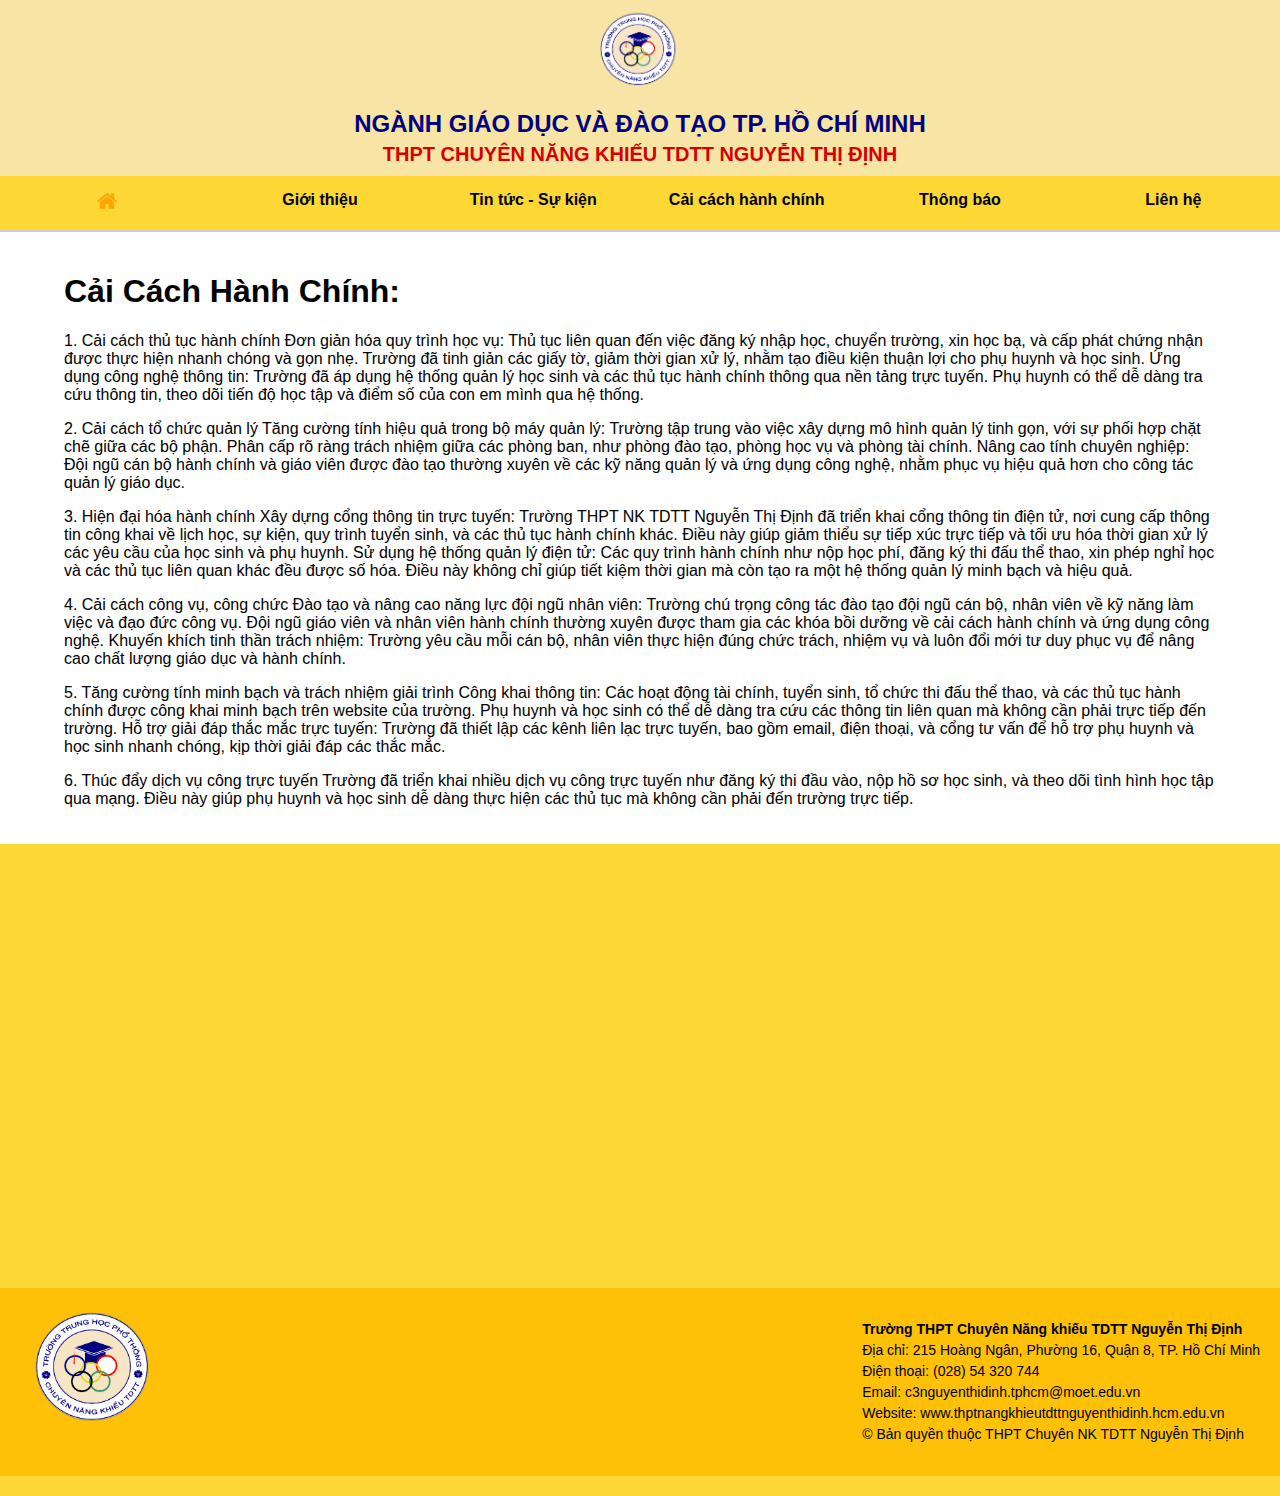
<file: caicachhanhchinh.html>
<!DOCTYPE html>
<html lang="en">

<head>
    <meta charset="UTF-8">
    <meta name="viewport" content="width=device-width, initial-scale=1.0">
    <title>THPT Chuyên NK TDTT Nguyễn Thị Định</title>
    <link rel="stylesheet" href="style.css">
</head>

<body>

    <header>
        <div>
            <a href="index.html">
                <img src="logo.png" alt="Logo Trường THPT Chuyên NK TDTT Nguyễn Thị Định" width="100">
            </a>
        </div>
        <div>
            <h1>NGÀNH GIÁO DỤC VÀ ĐÀO TẠO TP. HỒ CHÍ MINH</h1>
            <h2>THPT CHUYÊN NĂNG KHIẾU TDTT NGUYỄN THỊ ĐỊNH</h2>
        </div>
    </header>

    <nav>
        <ul>
            <li>
                <a href="index.html">
                    <img src="Remove-bg.ai_1728899658230.png" alt="Trang chủ" width="20px" height="20px">
                </a>
            </li>
            <li>
                <a href="gioithieu.html">Giới thiệu</a>
                <ul class="menunho">
                    <li><a href="">Thành Tích</a>
                    </li>
                    <li><a href="">Cơ Cấu Tổ Chức</a></li>
                </ul>
            </li>
            <li><a href="tintucsukien.html">Tin tức - Sự kiện</a></li>
            <li><a href="caicachhanhchinh.html">Cải cách hành chính</a></li>
            <li><a href="thongbao.html">Thông báo</a></li>
            <li><a href="lienhe.html">Liên hệ</a></li>
        </ul>
    </nav>
    <main class="container">
        <div><h1>Cải Cách Hành Chính: </h1>
            <p>1. Cải cách thủ tục hành chính
                Đơn giản hóa quy trình học vụ: Thủ tục liên quan đến việc đăng ký nhập học, chuyển trường, xin học bạ, và cấp phát chứng nhận được thực hiện nhanh chóng và gọn nhẹ. Trường đã tinh giản các giấy tờ, giảm thời gian xử lý, nhằm tạo điều kiện thuận lợi cho phụ huynh và học sinh.
                Ứng dụng công nghệ thông tin: Trường đã áp dụng hệ thống quản lý học sinh và các thủ tục hành chính thông qua nền tảng trực tuyến. Phụ huynh có thể dễ dàng tra cứu thông tin, theo dõi tiến độ học tập và điểm số của con em mình qua hệ thống.</p>
            <p>2. Cải cách tổ chức quản lý
                Tăng cường tính hiệu quả trong bộ máy quản lý: Trường tập trung vào việc xây dựng mô hình quản lý tinh gọn, với sự phối hợp chặt chẽ giữa các bộ phận. Phân cấp rõ ràng trách nhiệm giữa các phòng ban, như phòng đào tạo, phòng học vụ và phòng tài chính.
                Nâng cao tính chuyên nghiệp: Đội ngũ cán bộ hành chính và giáo viên được đào tạo thường xuyên về các kỹ năng quản lý và ứng dụng công nghệ, nhằm phục vụ hiệu quả hơn cho công tác quản lý giáo dục.</p>
            <p>3. Hiện đại hóa hành chính
                Xây dựng cổng thông tin trực tuyến: Trường THPT NK TDTT Nguyễn Thị Định đã triển khai cổng thông tin điện tử, nơi cung cấp thông tin công khai về lịch học, sự kiện, quy trình tuyển sinh, và các thủ tục hành chính khác. Điều này giúp giảm thiểu sự tiếp xúc trực tiếp và tối ưu hóa thời gian xử lý các yêu cầu của học sinh và phụ huynh.
                Sử dụng hệ thống quản lý điện tử: Các quy trình hành chính như nộp học phí, đăng ký thi đấu thể thao, xin phép nghỉ học và các thủ tục liên quan khác đều được số hóa. Điều này không chỉ giúp tiết kiệm thời gian mà còn tạo ra một hệ thống quản lý minh bạch và hiệu quả.</p>
            <p>4. Cải cách công vụ, công chức
                Đào tạo và nâng cao năng lực đội ngũ nhân viên: Trường chú trọng công tác đào tạo đội ngũ cán bộ, nhân viên về kỹ năng làm việc và đạo đức công vụ. Đội ngũ giáo viên và nhân viên hành chính thường xuyên được tham gia các khóa bồi dưỡng về cải cách hành chính và ứng dụng công nghệ.
                Khuyến khích tinh thần trách nhiệm: Trường yêu cầu mỗi cán bộ, nhân viên thực hiện đúng chức trách, nhiệm vụ và luôn đổi mới tư duy phục vụ để nâng cao chất lượng giáo dục và hành chính.</p>
            <p>5. Tăng cường tính minh bạch và trách nhiệm giải trình
                Công khai thông tin: Các hoạt động tài chính, tuyển sinh, tổ chức thi đấu thể thao, và các thủ tục hành chính được công khai minh bạch trên website của trường. Phụ huynh và học sinh có thể dễ dàng tra cứu các thông tin liên quan mà không cần phải trực tiếp đến trường.
                Hỗ trợ giải đáp thắc mắc trực tuyến: Trường đã thiết lập các kênh liên lạc trực tuyến, bao gồm email, điện thoại, và cổng tư vấn để hỗ trợ phụ huynh và học sinh nhanh chóng, kịp thời giải đáp các thắc mắc.</p>
            <p>6. Thúc đẩy dịch vụ công trực tuyến
                Trường đã triển khai nhiều dịch vụ công trực tuyến như đăng ký thi đầu vào, nộp hồ sơ học sinh, và theo dõi tình hình học tập qua mạng. Điều này giúp phụ huynh và học sinh dễ dàng thực hiện các thủ tục mà không cần phải đến trường trực tiếp.</p>
        </div>
    </main>

    <footer>
        <div class="footer-map">
            <iframe
                src="https://www.google.com/maps/embed?pb=!1m18!1m12!1m3!1d3920.1207359333775!2d106.61947040885372!3d10.725170060096522!2m3!1f0!2f0!3f0!3m2!1i1024!2i768!4f13.1!3m3!1m2!1s0x31752de1c46832e1%3A0xd5ad1f8d5f991abc!2zVHLGsOG7nW5nIFBUIE7Eg25nIEtoaeG6v3UgVERUVCBOZ3V54buFbiBUaOG7iyDEkOG7i25o!5e0!3m2!1svi!2s!4v1728852468952!5m2!1svi!2s"
                width="100%" height="400" style="border:0;" allowfullscreen="" loading="lazy"
                referrerpolicy="no-referrer-when-downgrade"></iframe>
        </div>
        <div class="footer-content">
            <div class="footer-logo">
                <img src="logo.png" alt="Logo Trường THPT Chuyên NK TDTT Nguyễn Thị Định" width="200">
            </div>
            <div class="footer-info">
                <p><strong>Trường THPT Chuyên Năng khiếu TDTT Nguyễn Thị Định</strong></p>
                <p>Địa chỉ: 215 Hoàng Ngân, Phường 16, Quận 8, TP. Hồ Chí Minh</p>
                <p>Điện thoại: (028) 54 320 744</p>
                <p>Email: c3nguyenthidinh.tphcm@moet.edu.vn</p>
                <p>Website: <a
                        href="https://thptnangkhieutdttnguyenthidinh.hcm.edu.vn">www.thptnangkhieutdttnguyenthidinh.hcm.edu.vn</a>
                </p>
                <p>© Bản quyền thuộc THPT Chuyên NK TDTT Nguyễn Thị Định</p>
            </div>
        </div>
    </footer>

</body>

</html>
</file>
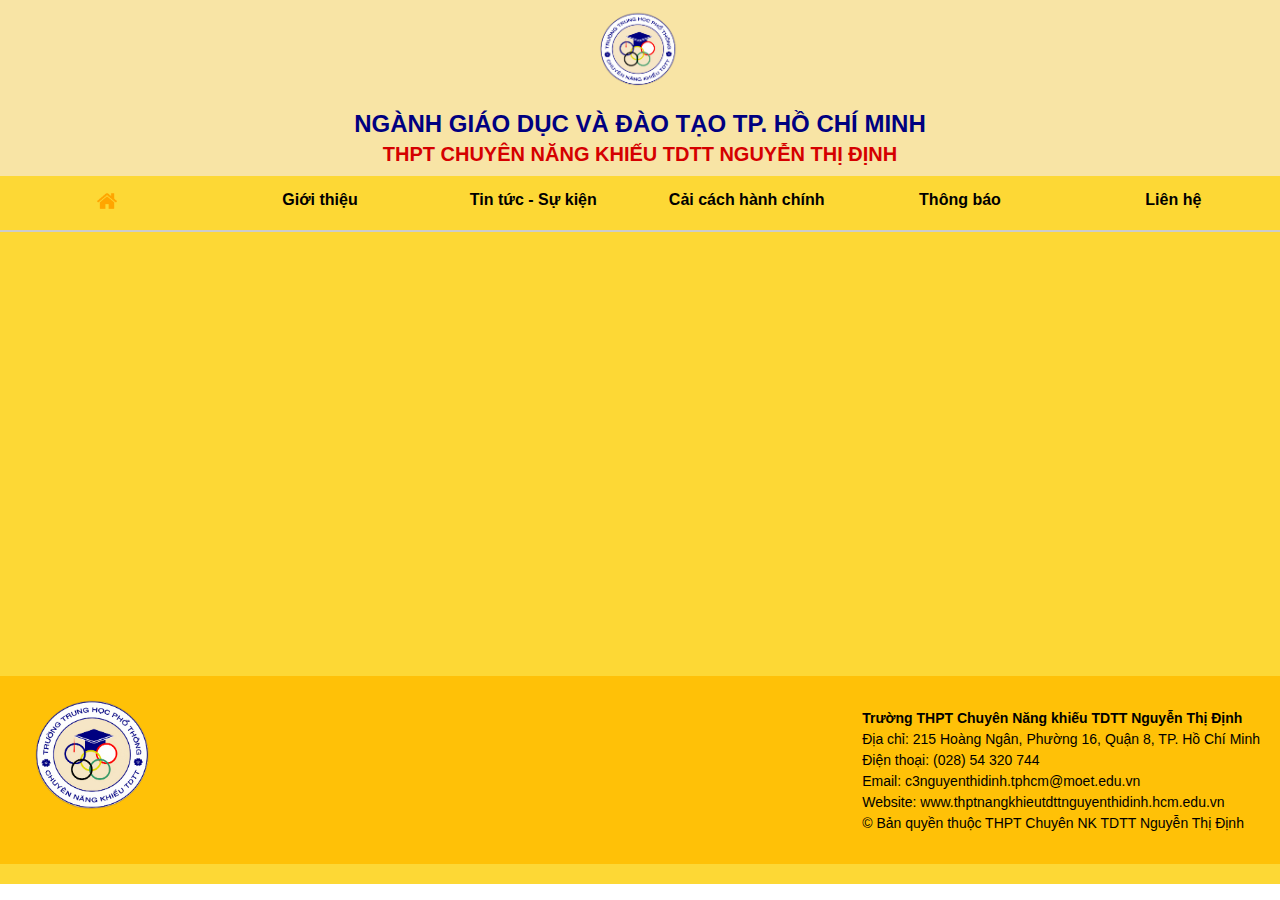
<file: cocautochuc.html>
<!DOCTYPE html>
<html lang="en">

<head>
    <meta charset="UTF-8">
    <meta name="viewport" content="width=device-width, initial-scale=1.0">
    <title>THPT Chuyên NK TDTT Nguyễn Thị Định</title>
    <link rel="stylesheet" href="style.css">
</head>

<body>

    <header>
        <div>
            <a href="index.html">
                <img src="logo.png" alt="Logo Trường THPT Chuyên NK TDTT Nguyễn Thị Định" width="100">
            </a>
        </div>
        <div>
            <h1>NGÀNH GIÁO DỤC VÀ ĐÀO TẠO TP. HỒ CHÍ MINH</h1>
            <h2>THPT CHUYÊN NĂNG KHIẾU TDTT NGUYỄN THỊ ĐỊNH</h2>
        </div>
    </header>

    <nav>
        <ul>
            <li>
                <a href="index.html">
                    <img src="Remove-bg.ai_1728899658230.png" alt="Trang chủ" width="20px" height="20px">
                </a>
            </li>
            <li>
                <a href="gioithieu.html">Giới thiệu</a>
                <ul class="menunho">
                    <li><a href="">Thành Tích</a>
                    </li>
                    <li><a href="">Cơ Cấu Tổ Chức</a></li>
                </ul>
            </li>
            <li><a href="tintucsukien.html">Tin tức - Sự kiện</a></li>
            <li><a href="caicachhanhchinh.html">Cải cách hành chính</a></li>
            <li><a href="thongbao.html">Thông báo</a></li>
            <li><a href="lienhe.html">Liên hệ</a></li>
        </ul>
    </nav>
    <main></main>


    <footer>
        <div class="footer-map">
            <iframe
                src="https://www.google.com/maps/embed?pb=!1m18!1m12!1m3!1d3920.1207359333775!2d106.61947040885372!3d10.725170060096522!2m3!1f0!2f0!3f0!3m2!1i1024!2i768!4f13.1!3m3!1m2!1s0x31752de1c46832e1%3A0xd5ad1f8d5f991abc!2zVHLGsOG7nW5nIFBUIE7Eg25nIEtoaeG6v3UgVERUVCBOZ3V54buFbiBUaOG7iyDEkOG7i25o!5e0!3m2!1svi!2s!4v1728852468952!5m2!1svi!2s"
                width="100%" height="400" style="border:0;" allowfullscreen="" loading="lazy"
                referrerpolicy="no-referrer-when-downgrade"></iframe>
        </div>
        <div class="footer-content">
            <div class="footer-logo">
                <img src="logo.png" alt="Logo Trường THPT Chuyên NK TDTT Nguyễn Thị Định" width="200">
            </div>
            <div class="footer-info">
                <p><strong>Trường THPT Chuyên Năng khiếu TDTT Nguyễn Thị Định</strong></p>
                <p>Địa chỉ: 215 Hoàng Ngân, Phường 16, Quận 8, TP. Hồ Chí Minh</p>
                <p>Điện thoại: (028) 54 320 744</p>
                <p>Email: c3nguyenthidinh.tphcm@moet.edu.vn</p>
                <p>Website: <a
                        href="https://thptnangkhieutdttnguyenthidinh.hcm.edu.vn">www.thptnangkhieutdttnguyenthidinh.hcm.edu.vn</a>
                </p>
                <p>© Bản quyền thuộc THPT Chuyên NK TDTT Nguyễn Thị Định</p>
            </div>
        </div>
    </footer>

</body>

</html>
</file>
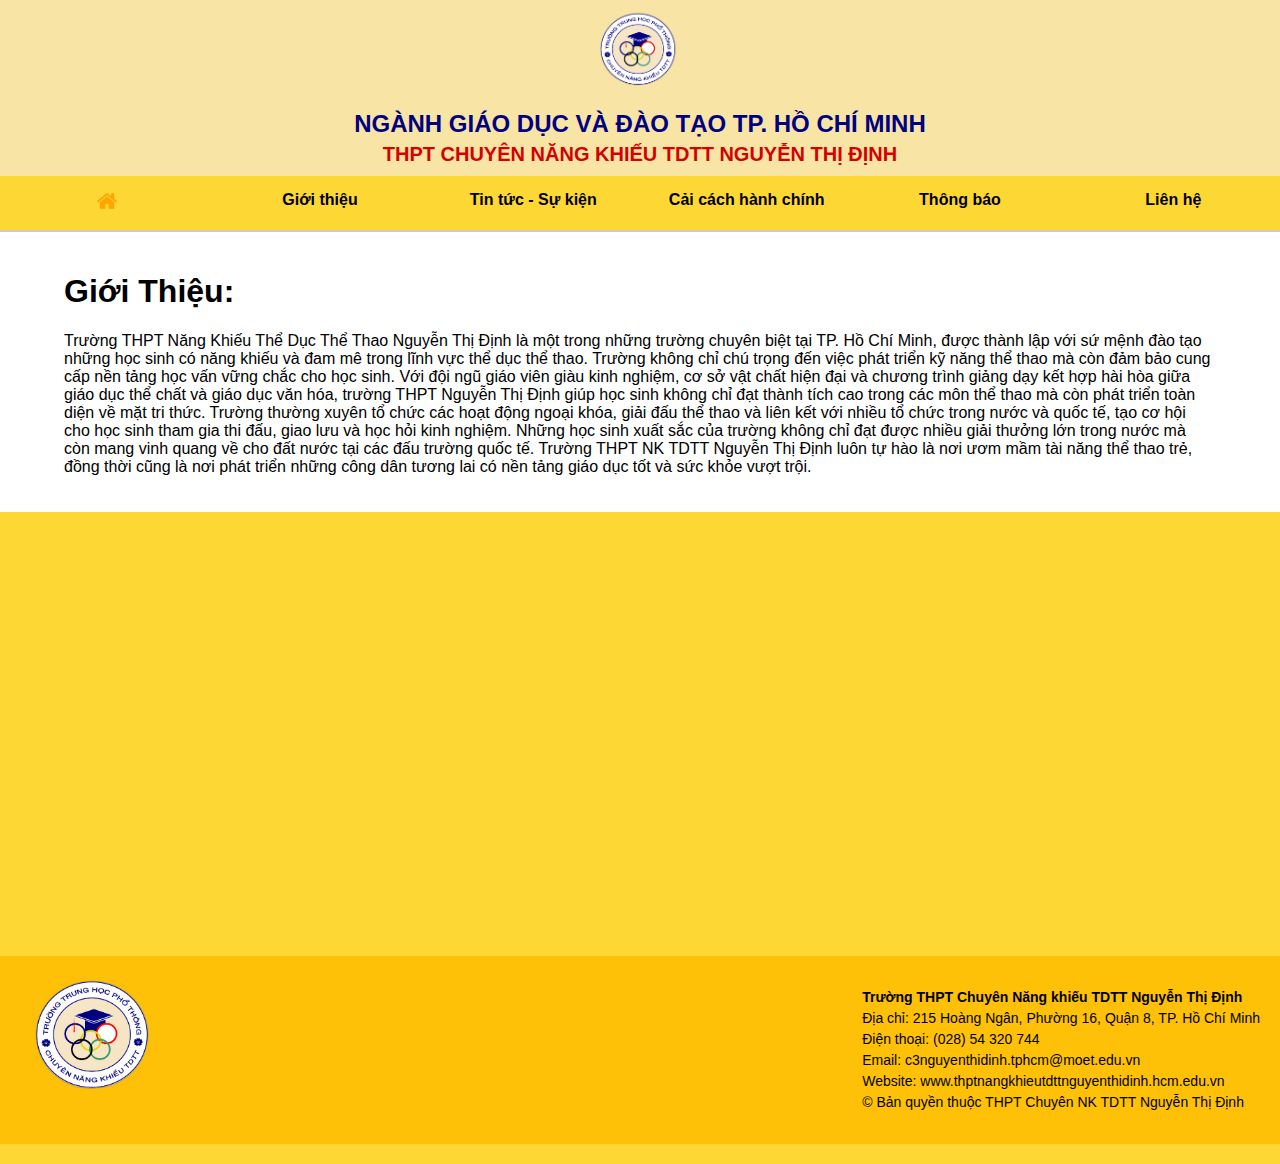
<file: gioithieu.html>
<!DOCTYPE html>
<html lang="en">

<head>
    <meta charset="UTF-8">
    <meta name="viewport" content="width=device-width, initial-scale=1.0">
    <title>THPT Chuyên NK TDTT Nguyễn Thị Định</title>
    <link rel="stylesheet" href="style.css">
</head>

<body>

    <header>
        <div>
            <a href="index.html">
                <img src="logo.png" alt="Logo Trường THPT Chuyên NK TDTT Nguyễn Thị Định" width="100">
            </a>
        </div>
        <div>
            <h1>NGÀNH GIÁO DỤC VÀ ĐÀO TẠO TP. HỒ CHÍ MINH</h1>
            <h2>THPT CHUYÊN NĂNG KHIẾU TDTT NGUYỄN THỊ ĐỊNH</h2>
        </div>
    </header>

    <nav>
        <ul>
            <li>
                <a href="index.html">
                    <img src="Remove-bg.ai_1728899658230.png" alt="Trang chủ" width="20px" height="20px">
                </a>
            </li>
            <li>
                <a href="gioithieu.html">Giới thiệu</a>
                <ul class="menunho">
                    <li><a href="">Thành Tích</a>
                    </li>
                    <li><a href="">Cơ Cấu Tổ Chức</a></li>
                </ul>
            </li>
            <li><a href="tintucsukien.html">Tin tức - Sự kiện</a></li>
            <li><a href="caicachhanhchinh.html">Cải cách hành chính</a></li>
            <li><a href="thongbao.html">Thông báo</a></li>
            <li><a href="lienhe.html">Liên hệ</a></li>
        </ul>
    </nav>
    <main class="container">
        <div><h1>Giới Thiệu: </h1>
        <p>Trường THPT Năng Khiếu Thể Dục Thể Thao Nguyễn Thị Định là một trong những trường chuyên biệt tại TP. Hồ Chí Minh, được thành lập với sứ mệnh đào tạo những học sinh có năng khiếu và đam mê trong lĩnh vực thể dục thể thao. Trường không chỉ chú trọng đến việc phát triển kỹ năng thể thao mà còn đảm bảo cung cấp nền tảng học vấn vững chắc cho học sinh.
            Với đội ngũ giáo viên giàu kinh nghiệm, cơ sở vật chất hiện đại và chương trình giảng dạy kết hợp hài hòa giữa giáo dục thể chất và giáo dục văn hóa, trường THPT Nguyễn Thị Định giúp học sinh không chỉ đạt thành tích cao trong các môn thể thao mà còn phát triển toàn diện về mặt tri thức.
            Trường thường xuyên tổ chức các hoạt động ngoại khóa, giải đấu thể thao và liên kết với nhiều tổ chức trong nước và quốc tế, tạo cơ hội cho học sinh tham gia thi đấu, giao lưu và học hỏi kinh nghiệm. Những học sinh xuất sắc của trường không chỉ đạt được nhiều giải thưởng lớn trong nước mà còn mang vinh quang về cho đất nước tại các đấu trường quốc tế.
            Trường THPT NK TDTT Nguyễn Thị Định luôn tự hào là nơi ươm mầm tài năng thể thao trẻ, đồng thời cũng là nơi phát triển những công dân tương lai có nền tảng giáo dục tốt và sức khỏe vượt trội.
        </p></div>
    </main>

    <footer>
        <div class="footer-map">
            <iframe
                src="https://www.google.com/maps/embed?pb=!1m18!1m12!1m3!1d3920.1207359333775!2d106.61947040885372!3d10.725170060096522!2m3!1f0!2f0!3f0!3m2!1i1024!2i768!4f13.1!3m3!1m2!1s0x31752de1c46832e1%3A0xd5ad1f8d5f991abc!2zVHLGsOG7nW5nIFBUIE7Eg25nIEtoaeG6v3UgVERUVCBOZ3V54buFbiBUaOG7iyDEkOG7i25o!5e0!3m2!1svi!2s!4v1728852468952!5m2!1svi!2s"
                width="100%" height="400" style="border:0;" allowfullscreen="" loading="lazy"
                referrerpolicy="no-referrer-when-downgrade"></iframe>
        </div>
        <div class="footer-content">
            <div class="footer-logo">
                <img src="logo.png" alt="Logo Trường THPT Chuyên NK TDTT Nguyễn Thị Định" width="200">
            </div>
            <div class="footer-info">
                <p><strong>Trường THPT Chuyên Năng khiếu TDTT Nguyễn Thị Định</strong></p>
                <p>Địa chỉ: 215 Hoàng Ngân, Phường 16, Quận 8, TP. Hồ Chí Minh</p>
                <p>Điện thoại: (028) 54 320 744</p>
                <p>Email: c3nguyenthidinh.tphcm@moet.edu.vn</p>
                <p>Website: <a
                        href="https://thptnangkhieutdttnguyenthidinh.hcm.edu.vn">www.thptnangkhieutdttnguyenthidinh.hcm.edu.vn</a>
                </p>
                <p>© Bản quyền thuộc THPT Chuyên NK TDTT Nguyễn Thị Định</p>
            </div>
        </div>
    </footer>

</body>

</html>
</file>
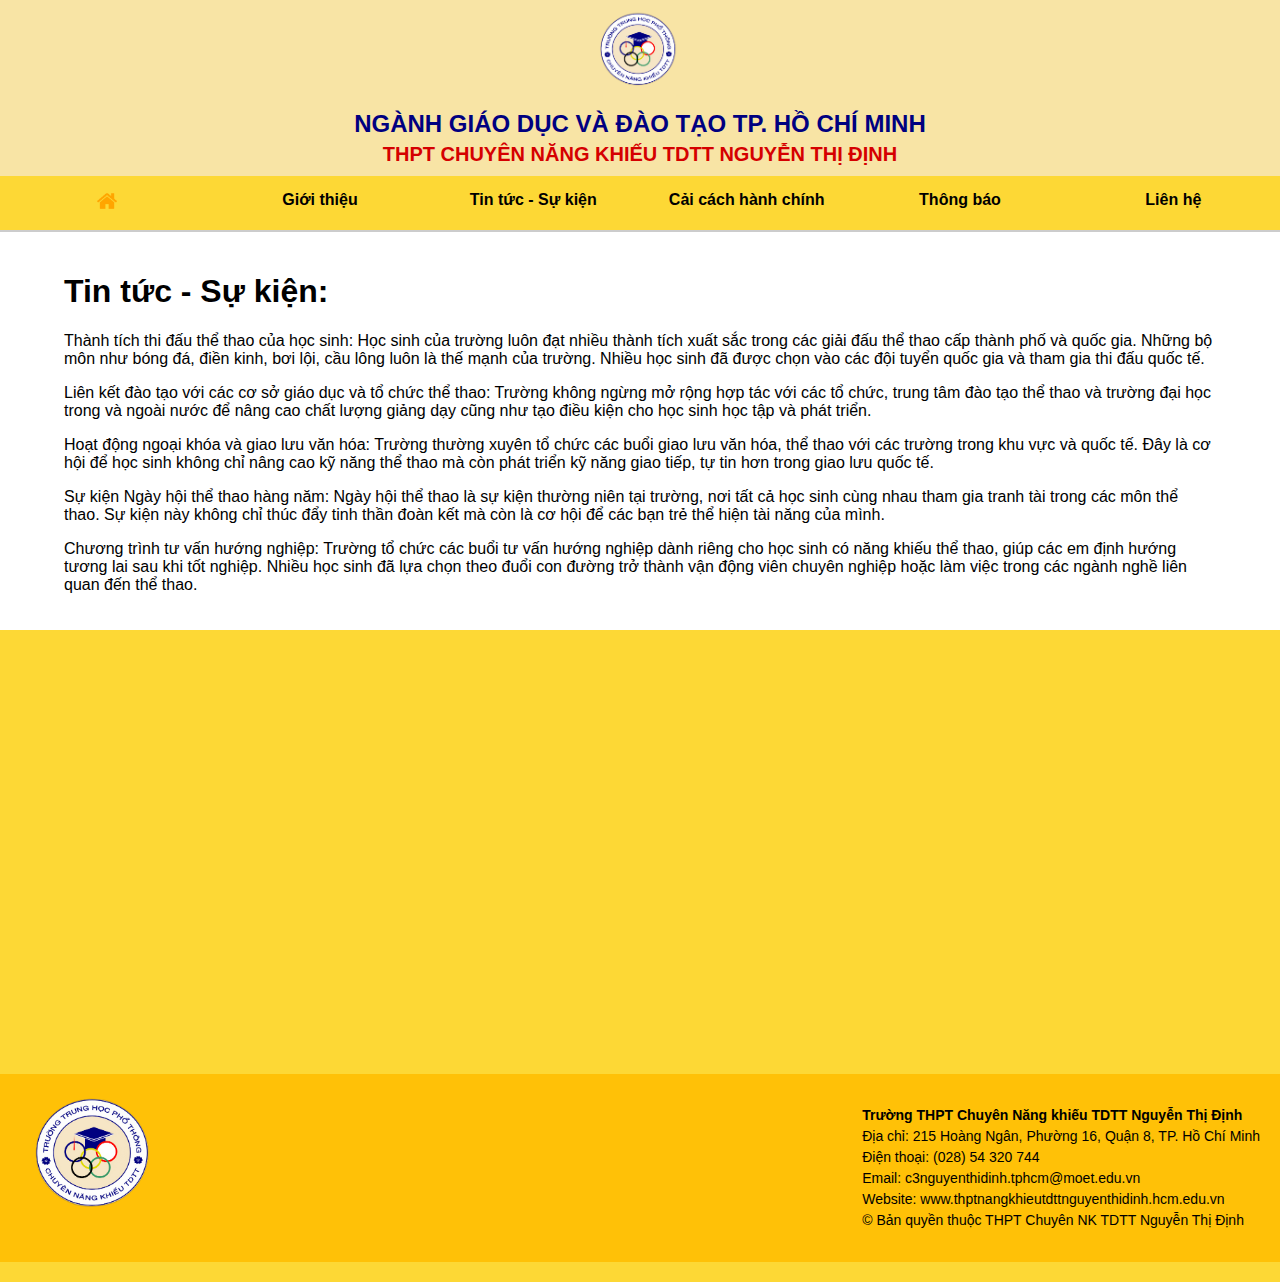
<file: tintucsukien.html>
<!DOCTYPE html>
<html lang="en">

<head>
    <meta charset="UTF-8">
    <meta name="viewport" content="width=device-width, initial-scale=1.0">
    <title>THPT Chuyên NK TDTT Nguyễn Thị Định</title>
    <link rel="stylesheet" href="style.css">
</head>

<body>

    <header>
        <div>
            <a href="index.html">
                <img src="logo.png" alt="Logo Trường THPT Chuyên NK TDTT Nguyễn Thị Định" width="100">
            </a>
        </div>
        <div>
            <h1>NGÀNH GIÁO DỤC VÀ ĐÀO TẠO TP. HỒ CHÍ MINH</h1>
            <h2>THPT CHUYÊN NĂNG KHIẾU TDTT NGUYỄN THỊ ĐỊNH</h2>
        </div>
    </header>

    <nav>
        <ul>
            <li>
                <a href="index.html">
                    <img src="Remove-bg.ai_1728899658230.png" alt="Trang chủ" width="20px" height="20px">
                </a>
            </li>
            <li>
                <a href="gioithieu.html">Giới thiệu</a>
                <ul class="menunho">
                    <li><a href="">Thành Tích</a>
                    </li>
                    <li><a href="">Cơ Cấu Tổ Chức</a></li>
                </ul>
            </li>
            <li><a href="tintucsukien.html">Tin tức - Sự kiện</a></li>
            <li><a href="caicachhanhchinh.html">Cải cách hành chính</a></li>
            <li><a href="thongbao.html">Thông báo</a></li>
            <li><a href="lienhe.html">Liên hệ</a></li>
        </ul>
    </nav>

    <main class="container">
        <div>
            <h1>Tin tức - Sự kiện: </h1>
            <p>Thành tích thi đấu thể thao của học sinh: Học sinh của trường luôn đạt nhiều thành tích xuất sắc trong
                các giải đấu thể thao cấp thành phố và quốc gia. Những bộ môn như bóng đá, điền kinh, bơi lội, cầu lông
                luôn là thế mạnh của trường. Nhiều học sinh đã được chọn vào các đội tuyển quốc gia và tham gia thi đấu
                quốc tế.</p>

            <p>Liên kết đào tạo với các cơ sở giáo dục và tổ chức thể thao: Trường không ngừng mở rộng hợp tác với các
                tổ chức, trung tâm đào tạo thể thao và trường đại học trong và ngoài nước để nâng cao chất lượng giảng
                dạy cũng như tạo điều kiện cho học sinh học tập và phát triển.</p>

            <p>Hoạt động ngoại khóa và giao lưu văn hóa: Trường thường xuyên tổ chức các buổi giao lưu văn hóa, thể thao
                với các trường trong khu vực và quốc tế. Đây là cơ hội để học sinh không chỉ nâng cao kỹ năng thể thao
                mà còn phát triển kỹ năng giao tiếp, tự tin hơn trong giao lưu quốc tế.</p>

            <p>Sự kiện Ngày hội thể thao hàng năm: Ngày hội thể thao là sự kiện thường niên tại trường, nơi tất cả học
                sinh cùng nhau tham gia tranh tài trong các môn thể thao. Sự kiện này không chỉ thúc đẩy tinh thần đoàn
                kết mà còn là cơ hội để các bạn trẻ thể hiện tài năng của mình.</p>

            <p>Chương trình tư vấn hướng nghiệp: Trường tổ chức các buổi tư vấn hướng nghiệp dành riêng cho học sinh có
                năng khiếu thể thao, giúp các em định hướng tương lai sau khi tốt nghiệp. Nhiều học sinh đã lựa chọn
                theo đuổi con đường trở thành vận động viên chuyên nghiệp hoặc làm việc trong các ngành nghề liên quan
                đến thể thao.</p>
        </div>
    </main>

    <footer>
        <div class="footer-map">
            <iframe
                src="https://www.google.com/maps/embed?pb=!1m18!1m12!1m3!1d3920.1207359333775!2d106.61947040885372!3d10.725170060096522!2m3!1f0!2f0!3f0!3m2!1i1024!2i768!4f13.1!3m3!1m2!1s0x31752de1c46832e1%3A0xd5ad1f8d5f991abc!2zVHLGsOG7nW5nIFBUIE7Eg25nIEtoaeG6v3UgVERUVCBOZ3V54buFbiBUaOG7iyDEkOG7i25o!5e0!3m2!1svi!2s!4v1728852468952!5m2!1svi!2s"
                width="100%" height="400" style="border:0;" allowfullscreen="" loading="lazy"
                referrerpolicy="no-referrer-when-downgrade"></iframe>
        </div>
        <div class="footer-content">
            <div class="footer-logo">
                <img src="logo.png" alt="Logo Trường THPT Chuyên NK TDTT Nguyễn Thị Định" width="200">
            </div>
            <div class="footer-info">
                <p><strong>Trường THPT Chuyên Năng khiếu TDTT Nguyễn Thị Định</strong></p>
                <p>Địa chỉ: 215 Hoàng Ngân, Phường 16, Quận 8, TP. Hồ Chí Minh</p>
                <p>Điện thoại: (028) 54 320 744</p>
                <p>Email: c3nguyenthidinh.tphcm@moet.edu.vn</p>
                <p>Website: <a
                        href="https://thptnangkhieutdttnguyenthidinh.hcm.edu.vn">www.thptnangkhieutdttnguyenthidinh.hcm.edu.vn</a>
                </p>
                <p>© Bản quyền thuộc THPT Chuyên NK TDTT Nguyễn Thị Định</p>
            </div>
        </div>
    </footer>

</body>

</html>
</file>
<file: style.css>
body {
    font-family: Arial, sans-serif;
    margin: 0;
    padding: 0;
    box-sizing: border-box;
}

header {
    background-color: #f8e4a5;
    text-align: center;
    padding: 10px 0;
    position: relative;
}

header div h1 {
    color: #000080;
    font-size: 24px;
    margin: 0;
}

header div h2 {
    color: #d50000;
    font-size: 20px;
    margin: 5px 0 0;
}


nav {
    background-color: #fdd835;
    border-bottom: 2px solid #cccccc;
    position: relative;
    width: 100%;
}

nav ul {
    list-style-type: none;
    margin: 0;
    padding: 0;
    display: flex;
    justify-content: space-around;
}

nav ul li {
    position: relative;
    flex: 1;
}

nav ul li a {
    display: block;
    padding: 15px 20px;
    color: #000;
    text-decoration: none;
    font-weight: bold;
    font-size: 16px;
    text-align: center;
}

nav ul li a:hover {
    background-color: #ffecb3;
}

/* Dropdown */
nav ul li ul.menunho {
    display: none;
    position: absolute;
    top: 100%;
    left: 0;
    background-color: #ffeb3b;
    padding: 0;
    list-style-type: none;
    z-index: 1000;
}

nav ul li:hover ul.menunho {
    display: block;
}

nav ul li ul.menunho li {
    width: 180px;
}

nav ul li ul.menunho li a {
    padding: 10px 15px;
    background-color: #fdd835;
}

nav ul li ul.menunho li a:hover {
    background-color: #ffeb3b;
}

/* Nội dung chính */
main.container {
    display: flex;
    justify-content: space-between;
    margin: 20px auto;
    width: 90%; /* Điều chỉnh để căn giữa nội dung */
}

.iframe-container {
    width: 70%;
}

.iframe {
    border: none;
    width: 100%;
    height: 400px; /* Thêm chiều cao */
}

.news-right {
    width: 28%;
    background-color: #ffffff;
    border-left: 1px solid #e0e0e0;
    padding: 10px;
    box-shadow: 0 0 10px rgba(0, 0, 0, 0.1);
}

.news-right h3 {
    background-color: #ffeb3b;
    padding: 10px;
    margin: 0;
    font-size: 18px;
    color: #000;
    text-align: center;
    font-weight: bold;
}

.news-right ul {
    list-style-type: none;
    padding: 0;
    margin: 0;
}

.news-right ul li {
    border-bottom: 1px solid #e0e0e0;
    padding: 10px 0;
}

.news-right ul li a {
    color: #1565c0;
    text-decoration: none;
    font-size: 14px;
}

.news-right ul li a:hover {
    text-decoration: underline;
}

/* Footer */
footer {
    background-color: #fdd835;
    padding: 20px 0;
    position: relative;
}

.footer-map {
    margin-bottom: 20px;
}

.footer-content {
    display: flex;
    justify-content: space-between;
    align-items: center;
    padding: 20px;
    background-color: #ffc107;
}

.footer-logo img {
    width: 150px;
}

.footer-info {
    font-size: 14px;
}

.footer-info p {
    margin: 5px 0;
}

.footer-info a {
    color: #000;
    text-decoration: none;
}

.footer-info a:hover {
    text-decoration: underline;
}

/* Responsive */
@media (max-width: 768px) {
    main.container {
        flex-direction: column;
    }
    .iframe-container,
    .news-right {
        width: 100%;
    }

    nav ul {
        flex-direction: column;
    }

    nav ul li {
        text-align: center;
    }
}
</file>
